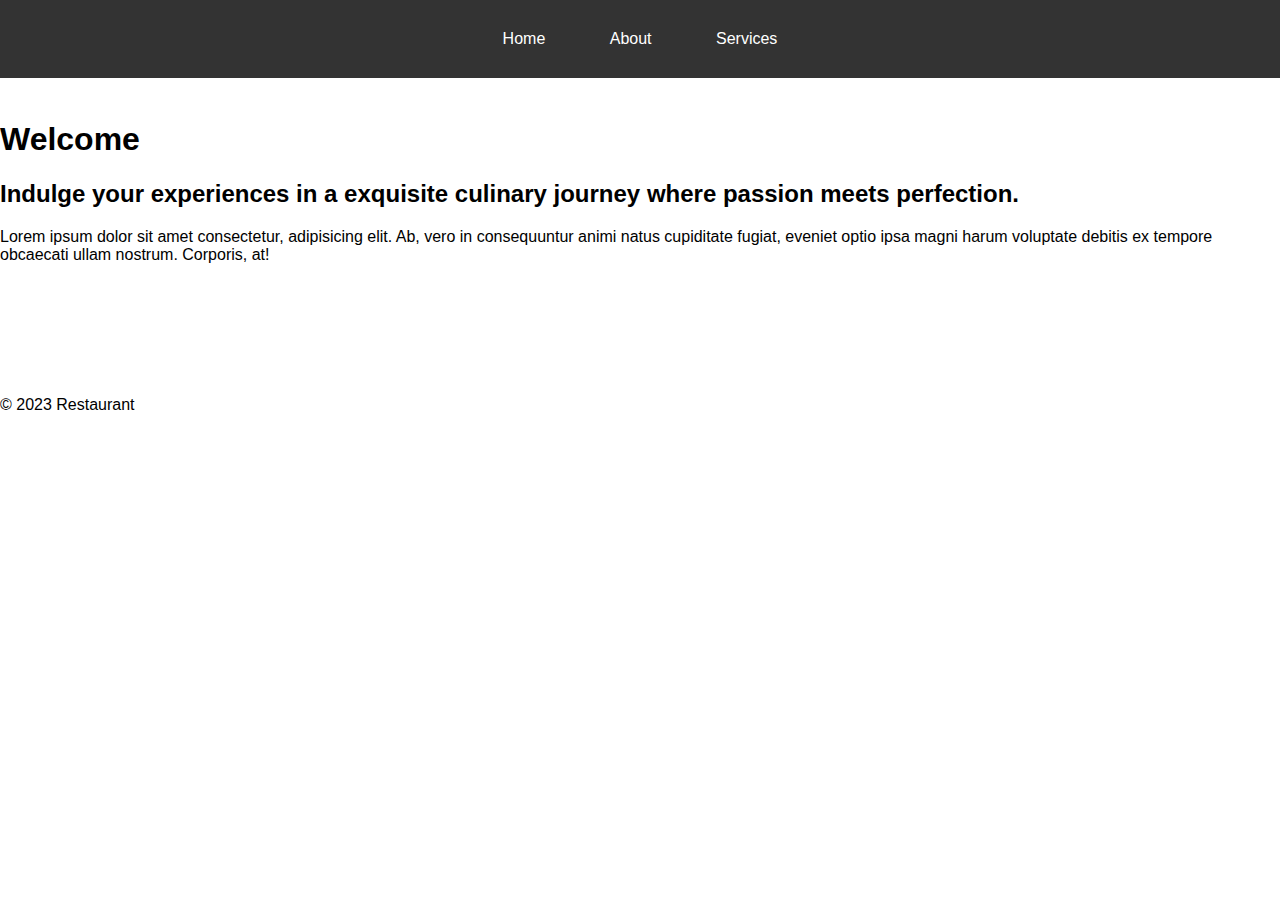
<file: index.html>
<!DOCTYPE html>
<html lang="en">
<head>
    <meta charset="UTF-8">
    <meta name="viewport" content="width=device-width, initial-scale=1.0">
    <link rel="stylesheet" href="style.css">
    <title>Interactive Navigation Menu</title>
</head>
<body>
    <div class="navbar" id="navbar">
        <a href="index.html" class="nav-item">Home</a>
        <a href="about.html" class="nav-item">About</a>
        <a href="services.html" class="nav-item">Services</a>
    </div>
    <div class="content">
        <!-- Your page content goes here -->
    </div>
    <section class="services">
        <h1><b>Welcome</b></h1>
    </section>

    <section>
        <h2>Indulge your experiences in a exquisite culinary journey where passion meets perfection.</h2>
        <p> Lorem ipsum dolor sit amet consectetur, adipisicing elit. Ab, vero in consequuntur animi natus cupiditate fugiat, eveniet optio ipsa magni harum voluptate debitis ex tempore obcaecati ullam nostrum. Corporis, at!</p>
    </section>
    <div class="content">
        <!-- Your page content goes here -->
    </div>

    <script src="script.js"></script>
    <footer>
        <p>&copy; 2023 Restaurant </p>
    </footer>
</body>
</html>
</file>
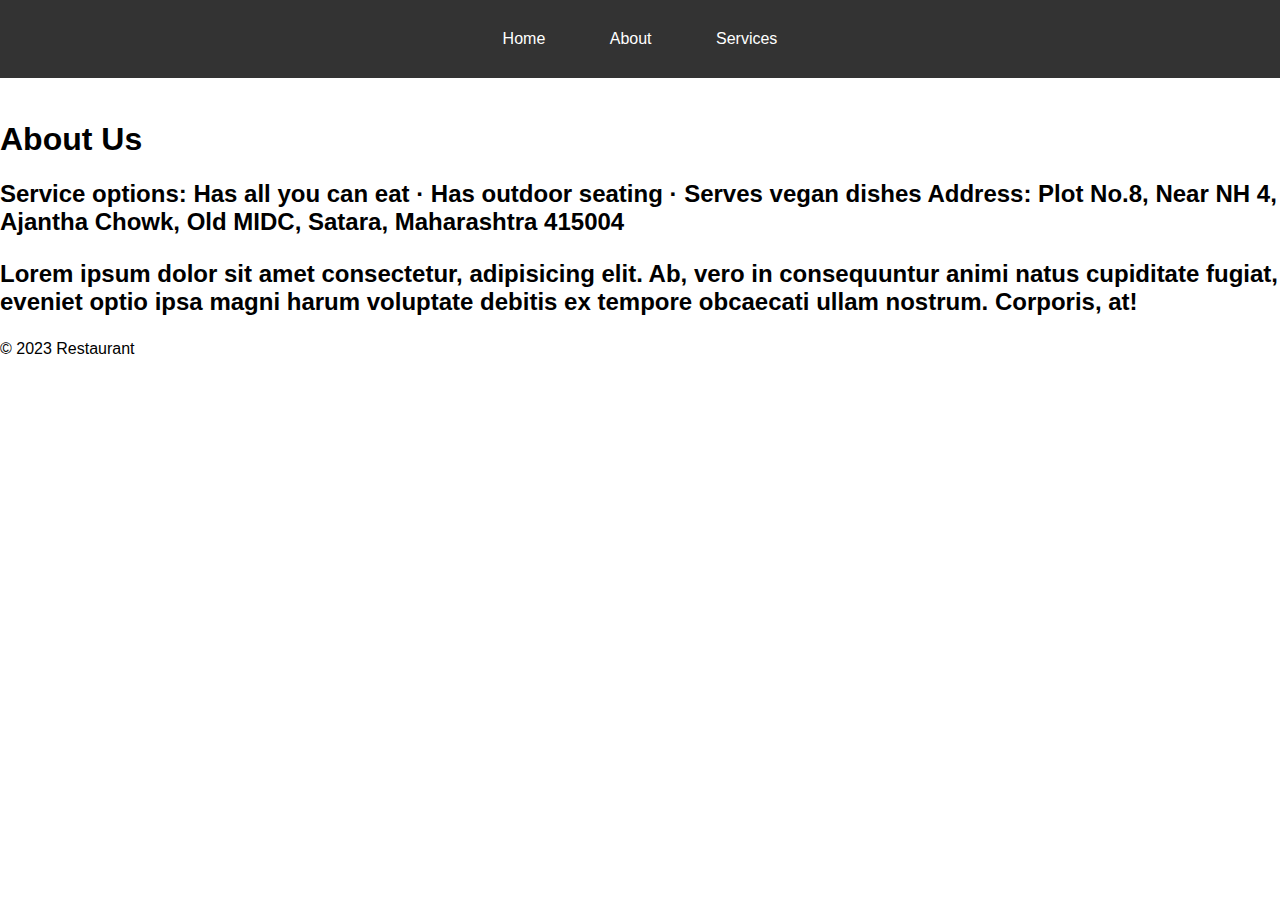
<file: about.html>
<!DOCTYPE html>
<html lang="en">
<head>
    <meta charset="UTF-8">
    <meta name="viewport" content="width=device-width, initial-scale=1.0">
    <link rel="stylesheet" href="style.css">
    <title>Interactive Navigation Menu</title>
</head>
<body>
    <div class="navbar" id="navbar">
        <a href="index.html" class="nav-item">Home</a>
        <a href="about.html" class="nav-item">About</a>
        <a href="services.html" class="nav-item">Services</a>
    </div>

    <div class="content">
        <!-- Your page content goes here -->
    </div>
    <section class="services">
        <h1><b>About Us </b></h1>
    </section>

    <section>
        <h2>Service options: Has all you can eat · Has outdoor seating · Serves vegan dishes
            Address: Plot No.8, Near NH 4, Ajantha Chowk, Old MIDC, Satara, Maharashtra 415004
             <p> Lorem ipsum dolor sit amet consectetur, adipisicing elit. Ab, vero in consequuntur animi natus cupiditate fugiat, eveniet optio ipsa magni harum voluptate debitis ex tempore obcaecati ullam nostrum. Corporis, at!</p>
    </section>

    

    <script src="script.js"></script>
    <footer>
        <p>&copy; 2023 Restaurant </p>
    </footer>
</body>
</html>
</file>
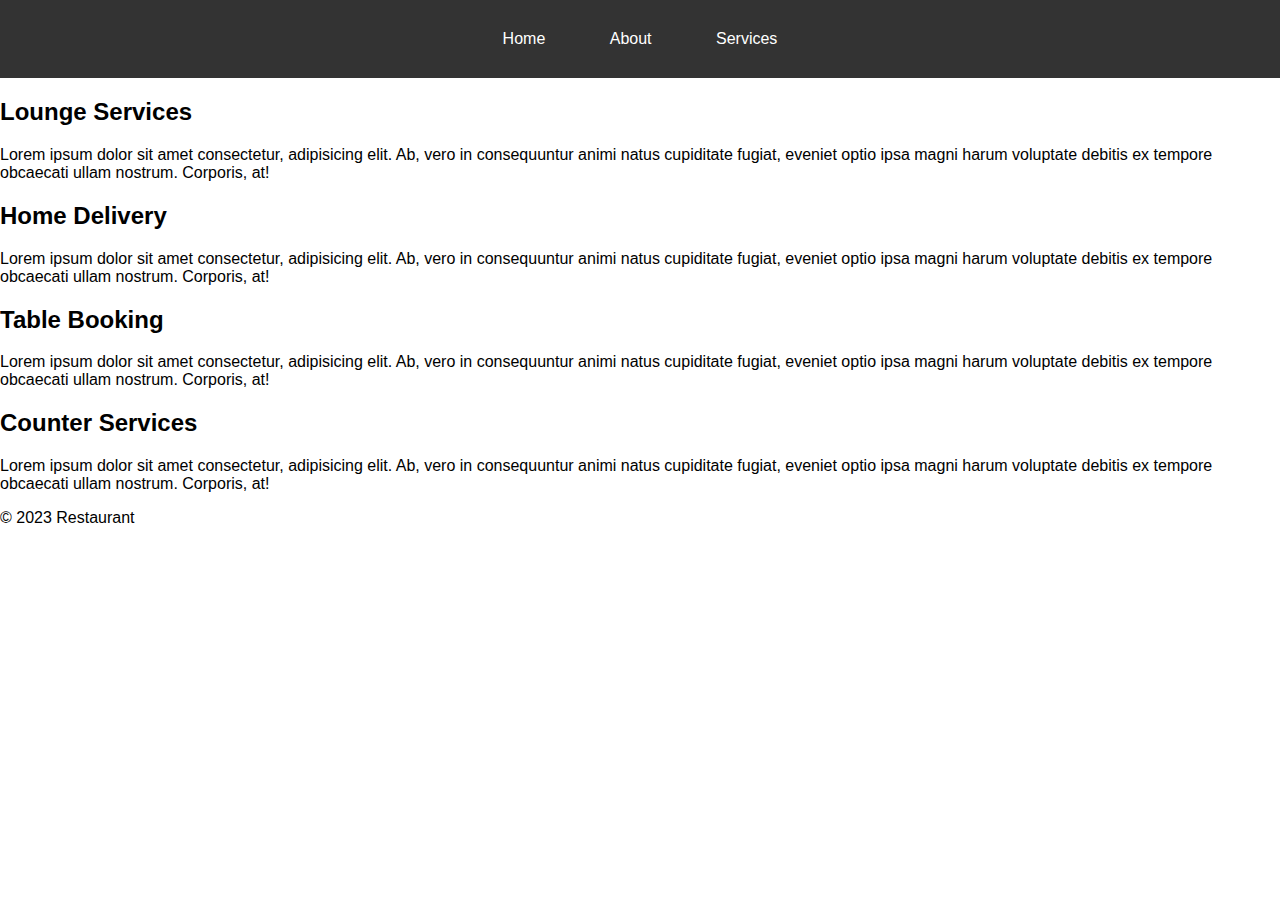
<file: services.html>
<!DOCTYPE html>
<html lang="en">
<head>
    <meta charset="UTF-8">
    <meta name="viewport" content="width=device-width, initial-scale=1.0">
    <title>Services Offered - Career Counseling Blog</title>
    <link rel="stylesheet" href="style.css">
</head>
<body>
    <div class="navbar" id="navbar">
        <a href="index.html" class="nav-item">Home</a>
        <a href="about.html" class="nav-item">About</a>
        <a href="services.html" class="nav-item">Services</a>
    </div>`
    
    <section class="services">
        <h1><b> SERVICES PROVIDED </b></h1>
    </section>

    <section>
        <h2>Lounge Services</h2>
        <p> Lorem ipsum dolor sit amet consectetur, adipisicing elit. Ab, vero in consequuntur animi natus cupiditate fugiat, eveniet optio ipsa magni harum voluptate debitis ex tempore obcaecati ullam nostrum. Corporis, at!</p>
    </section>

    <section>
        <h2>Home Delivery</h2>
        <p> Lorem ipsum dolor sit amet consectetur, adipisicing elit. Ab, vero in consequuntur animi natus cupiditate fugiat, eveniet optio ipsa magni harum voluptate debitis ex tempore obcaecati ullam nostrum. Corporis, at!</p>
    </section>

    <section>
        <h2>Table Booking</h2>
        <p> Lorem ipsum dolor sit amet consectetur, adipisicing elit. Ab, vero in consequuntur animi natus cupiditate fugiat, eveniet optio ipsa magni harum voluptate debitis ex tempore obcaecati ullam nostrum. Corporis, at!</p>
    </section>

    <section>
        <h2>Counter Services</h2>
        <p> Lorem ipsum dolor sit amet consectetur, adipisicing elit. Ab, vero in consequuntur animi natus cupiditate fugiat, eveniet optio ipsa magni harum voluptate debitis ex tempore obcaecati ullam nostrum. Corporis, at!</p>
    </section>


    <footer>
        <p>&copy; 2023 Restaurant </p>
    </footer>
</body>
</html>
</file>
<file: style.css>
body {
    margin: 0;
    font-family: 'Arial', sans-serif;
}

.navbar {
    position: fixed;
    top: 0;
    width: 100%;
    background-color: #333;
    padding: 15px 0;
    text-align: center;
    z-index: 1000;
    transition: background-color 0.3s ease;
}

.nav-item {
    text-decoration: none;
    color: white;
    padding: 15px 20px;
    margin: 0 10px;
    display: inline-block;
    transition: color 0.3s ease;
}

.nav-item:hover {
    color: #00bcd4;
}

.content {
    padding: 50px;
    /* Add additional styles for your page content */
}
</file>
